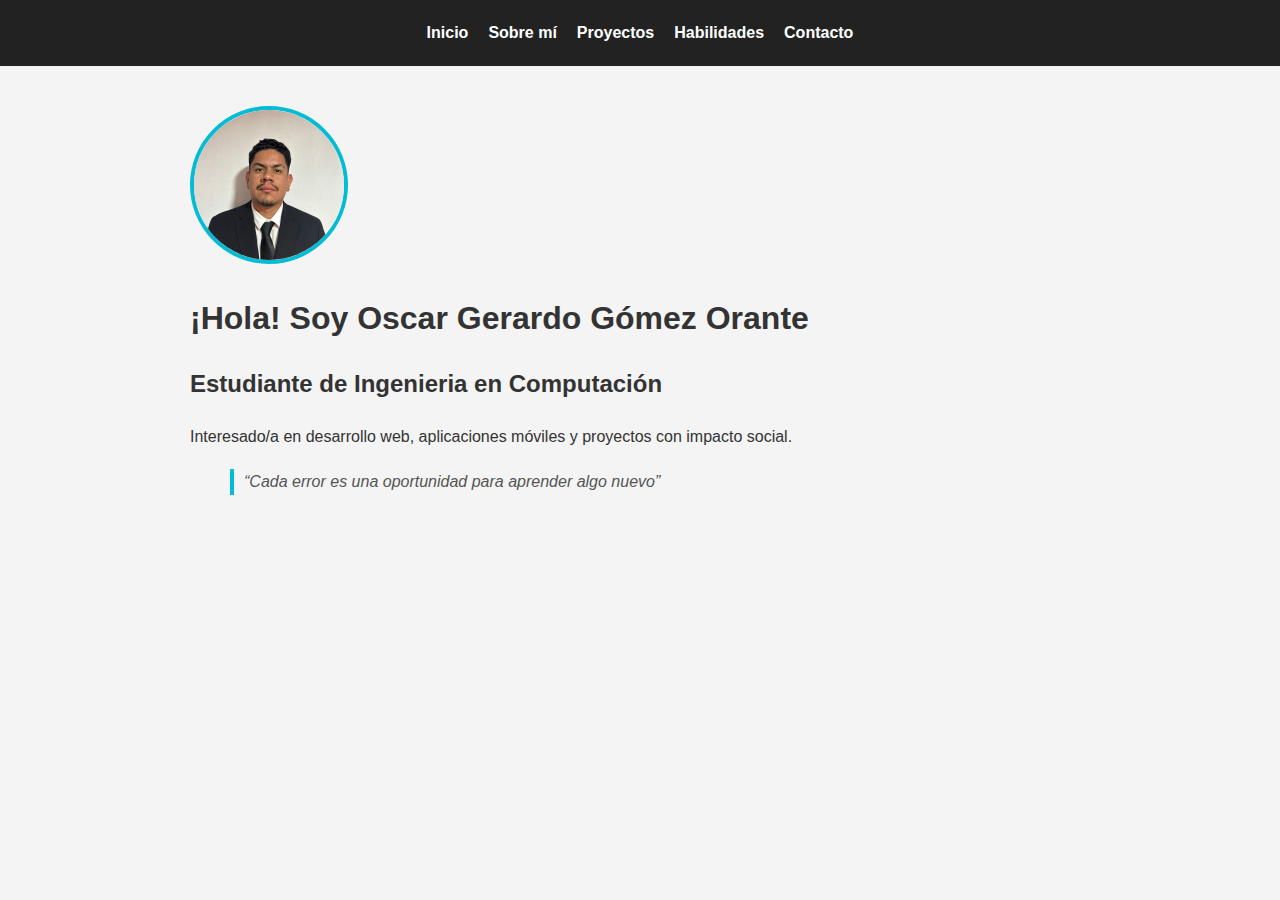
<file: index.html>
<!DOCTYPE html>
<html lang="es">
<head>
  <meta charset="UTF-8">
  <title>Inicio</title>
  <link rel="stylesheet" href="style.css">
</head>
<body>
<header>
  <nav>
    <ul>
      <li><a href="index.html">Inicio</a></li>
      <li><a href="about.html">Sobre mí</a></li>
      <li><a href="projects.html">Proyectos</a></li>
      <li><a href="skills.html">Habilidades</a></li>
      <li><a href="contact.html">Contacto</a></li>
    </ul>
  </nav>
</header>
<main class="inicio">
  <img src="yo.jpg" alt="Foto profesional" class="avatar">
  <h1>¡Hola! Soy Oscar Gerardo Gómez Orante</h1>
  <h2>Estudiante de Ingenieria en Computación</h2>
  <p>Interesado/a en desarrollo web, aplicaciones móviles y proyectos con impacto social.</p>
  <blockquote>“Cada error es una oportunidad para aprender algo nuevo”</blockquote>
</main>
<script src="script.js"></script>
</body>
</html>
</file>
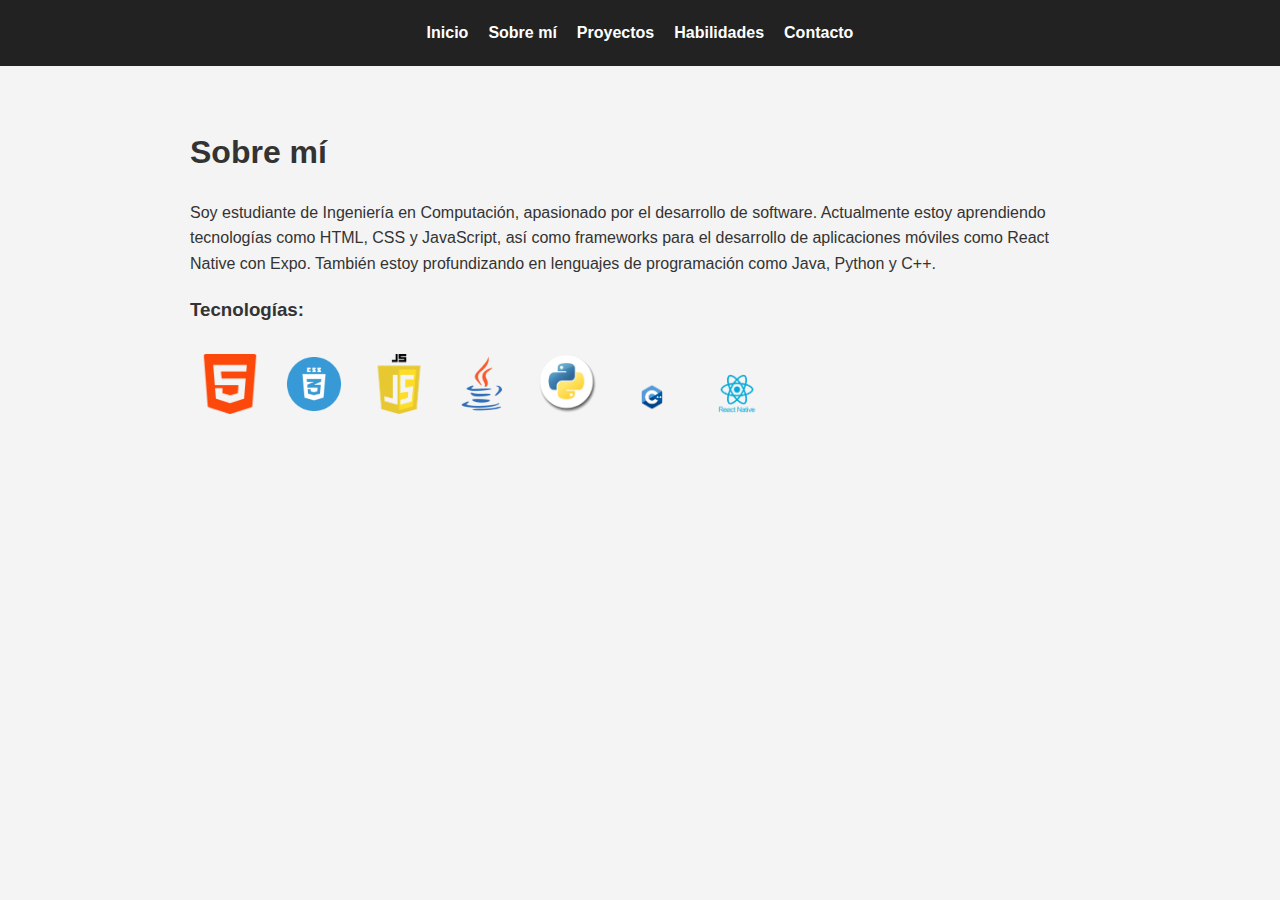
<file: about.html>
<!DOCTYPE html>
<html lang="es">
<head>
  <meta charset="UTF-8">
  <title>Sobre mí</title>
  <link rel="stylesheet" href="style.css">
</head>
<body>
<header>
  <nav>
    <ul>
      <li><a href="index.html">Inicio</a></li>
      <li><a href="about.html">Sobre mí</a></li>
      <li><a href="projects.html">Proyectos</a></li>
      <li><a href="skills.html">Habilidades</a></li>
      <li><a href="contact.html">Contacto</a></li>
    </ul>
  </nav>
</header>
<main>
  <h1>Sobre mí</h1>
  <p>Soy estudiante de Ingeniería en Computación, apasionado por el desarrollo de software. Actualmente estoy aprendiendo tecnologías como HTML, CSS y JavaScript, así como frameworks para el desarrollo de aplicaciones móviles como React Native con Expo. También estoy profundizando en lenguajes de programación como Java, Python y C++.</p>
  <h3>Tecnologías:</h3>
  <div class="logos">
    <img src="html.png" alt="HTML">
    <img src="css.png" alt="CSS">
    <img src="js.png" alt="JavaScript">
    <img src="java.png" alt="HTML">
    <img src="python.png" alt="CSS">
    <img src="c.png" alt="JavaScript">
    <img src="reactNative.png" alt="React">
  </div>
</main>
<script src="script.js"></script>
</body>
</html>
</file>
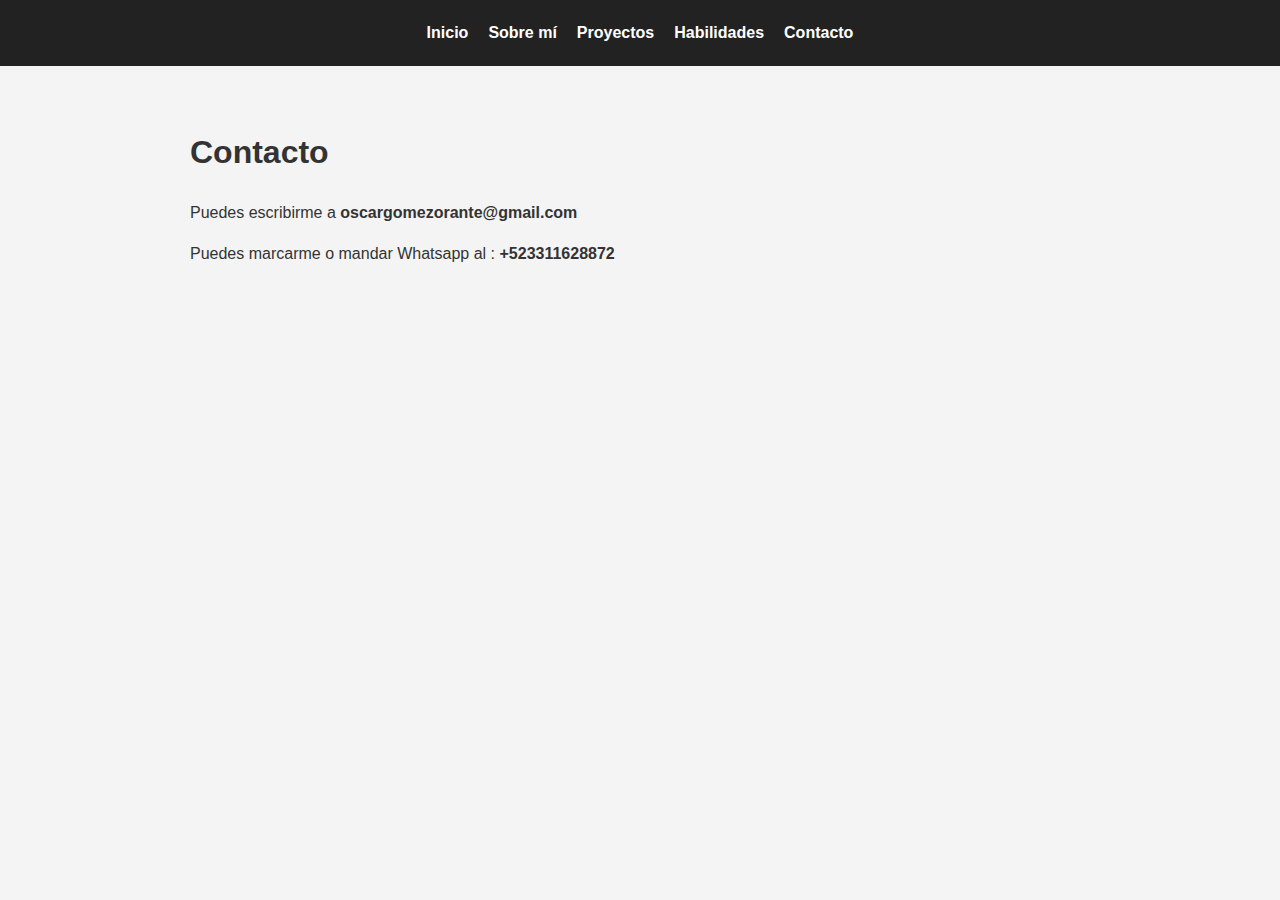
<file: contact.html>
<!DOCTYPE html>
<html lang="es">
<head>
  <meta charset="UTF-8">
  <title>Contacto</title>
  <link rel="stylesheet" href="style.css">
</head>
<body>
<header>
  <nav>
    <ul>
      <li><a href="index.html">Inicio</a></li>
      <li><a href="about.html">Sobre mí</a></li>
      <li><a href="projects.html">Proyectos</a></li>
      <li><a href="skills.html">Habilidades</a></li>
      <li><a href="contact.html">Contacto</a></li>
    </ul>
  </nav>
</header>
<main>
  <h1>Contacto</h1>
  <p>Puedes escribirme a <strong>oscargomezorante@gmail.com</strong></p>
  <p>Puedes marcarme o mandar Whatsapp al : <strong>+523311628872</strong></p>

</main>
<script src="script.js"></script>
</body>
</html>
</file>
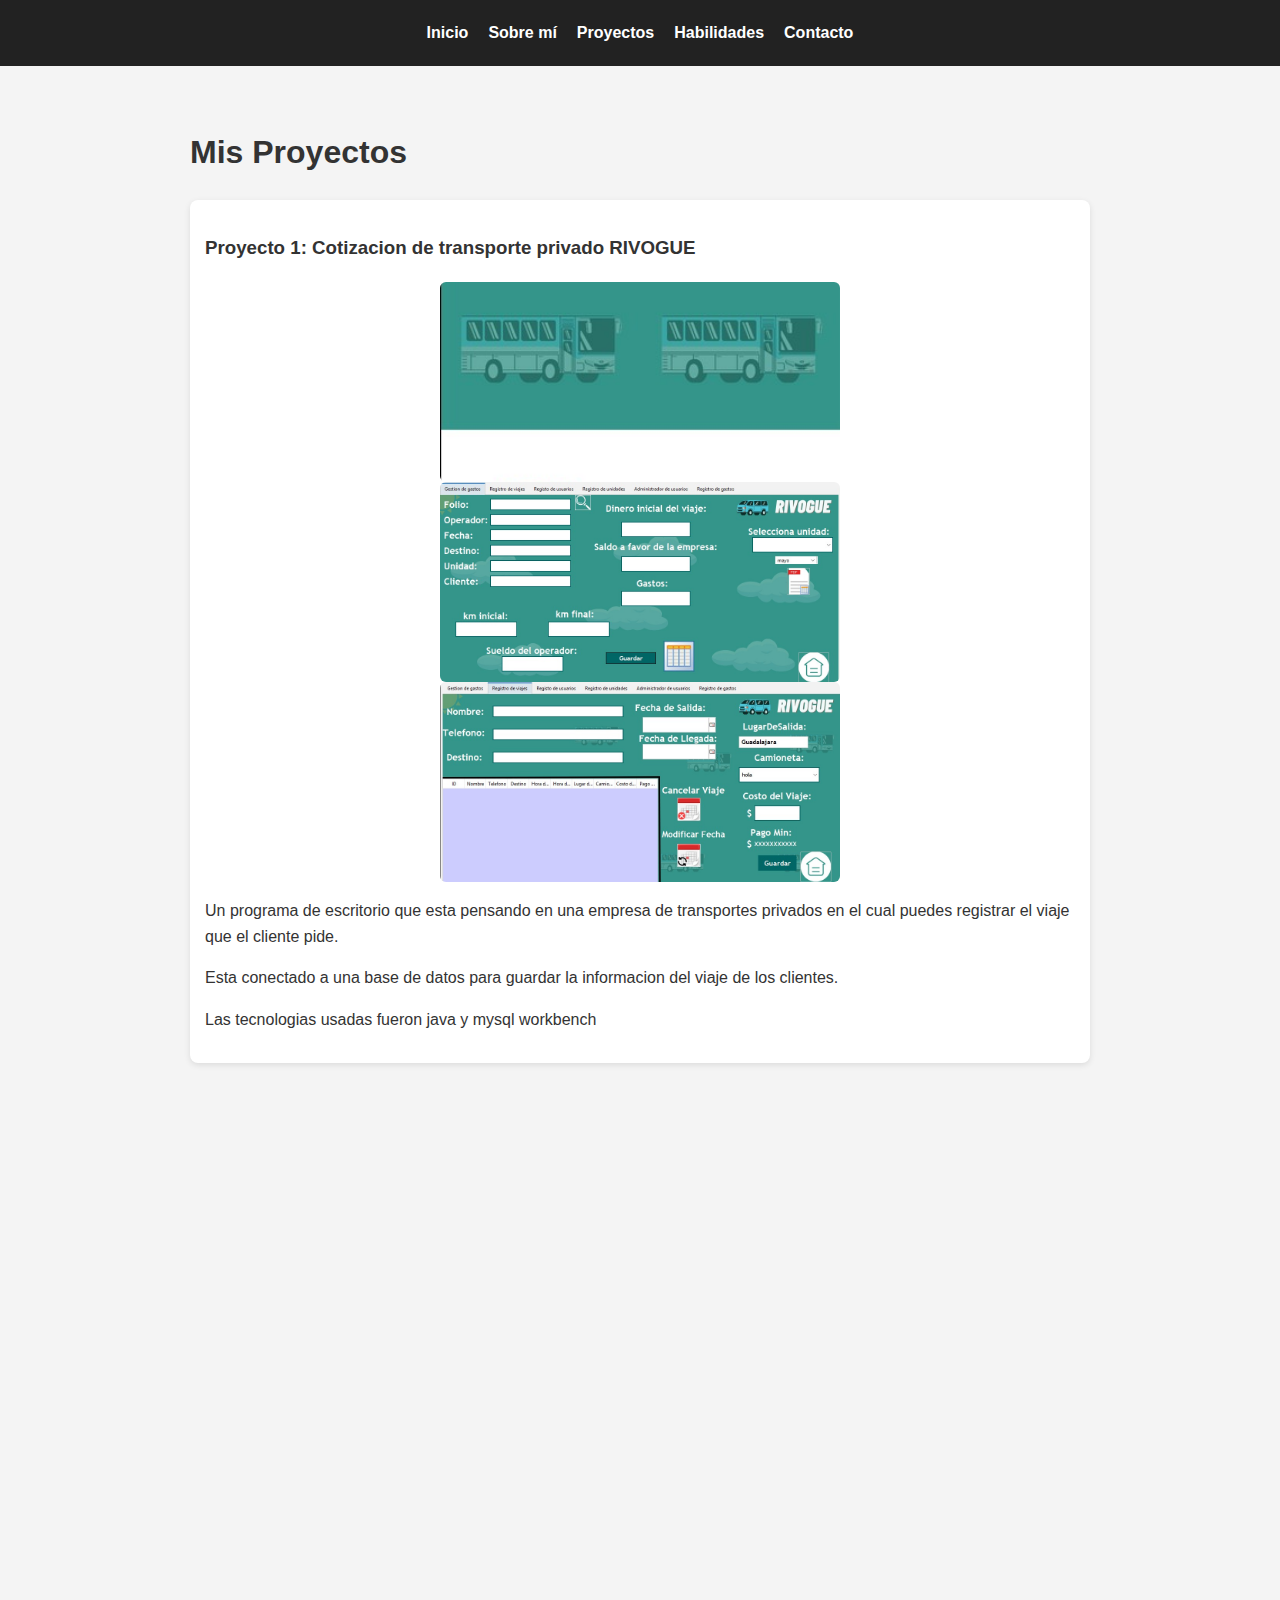
<file: projects.html>
<!DOCTYPE html>
<html lang="es">
<head>
  <meta charset="UTF-8">
  <title>Proyectos</title>
  <link rel="stylesheet" href="style.css">
</head>
<body>
<header>
  <nav>
    <ul>
      <li><a href="index.html">Inicio</a></li>
      <li><a href="about.html">Sobre mí</a></li>
      <li><a href="projects.html">Proyectos</a></li>
      <li><a href="skills.html">Habilidades</a></li>
      <li><a href="contact.html">Contacto</a></li>
    </ul>
  </nav>
</header>
<main>
  <h1>Mis Proyectos</h1>
  <div class="proyecto">
    <h3>Proyecto 1: Cotizacion de transporte privado RIVOGUE</h3>
    <img src="modular3.jpg" alt="RIVOGUE" style="width: 100%; max-width: 400px; display: block; margin: 0 auto;">
    <img src="modular4.jpg" alt="RIVOGUE" style="width: 100%; max-width: 400px; display: block; margin: 0 auto;">
    <img src="modular5.jpg" alt="RIVOGUE" style="width: 100%; max-width: 400px; display: block; margin: 0 auto;">
    <p>Un programa de escritorio que esta pensando en una empresa de transportes privados en el cual puedes registrar el viaje que el cliente pide.</p>
    <p>Esta conectado a una base de datos para guardar la informacion del viaje de los clientes.</p>
    <p>Las tecnologias usadas fueron java y mysql workbench</p>
  </div>
  <div class="proyecto">
    <h3>Proyecto 2: Punto de venta con prediccion de ventas.</h3>
    <img src="prediccion1.png" alt="prediccion" style="width: 100%; max-width: 400px; display: block; margin: 0 auto;">
    <img src="prediccion2.png" alt="prediccion" style="width: 100%; max-width: 400px; display: block; margin: 0 auto;">
    <p>Una pagina web que esta destinado a un local que vende botanas y dulces en el cual se le hizo un punto de venta pero con la ventaja de que tiene una prediccion de ventas semanales totales.</p>
    <p>Las tecnologias a usar fueron html,css,javascript y boostrap acompañado de un sistema inteligente basado en una rama del Machine Learnin que es regresion lineal la cual tiene una rama sobre regresion polinomial ya que se desarrollaba mejor la prediccion con ese tipo de regresion.</p>
  </div>
  <div class="proyecto">
    <h3>Proyecto 3: Juego Run Bruja Run  </h3>
    <img src="bruja1.png" alt="Juego" style="width: 100%; max-width: 400px; display: block; margin: 0 auto;">
    <img src="bruja2.png" alt="Juego" style="width: 100%; max-width: 400px; display: block; margin: 0 auto;">
    <p>Juego basado en los primeros juegos hechos en la computadora tipo arcade con la idea principal era idealizarse con la logica de como hacer videojuegos y al final se logro un juego donde una bruja dispara bolas de energia hacia los esqueletos que son sus enemigos, al momento de matar ciertos enemgios sale el jefe final que le ganas disparandole 5 veces, la bruja solo tiene 3 vidas.</p>
    <p>Las tecnologias usadas fueron python y pygame junto con cocos2d.</p>
  </div>
  <div class="proyecto">
    <h3>Proyecto 4: Juego -BrincaFrijol-</h3>
    <img src="juego1.png" alt="Juego2" style="width: 100%; max-width: 400px; display: block; margin: 0 auto;">
    <img src="juego2.png" alt="Juego2" style="width: 100%; max-width: 400px; display: block; margin: 0 auto;">
    <p>Un juego hecho con unity con basado en algun juego ya existente pero que no sea igual.</p>
    <p>El juego fue basado en Geometry Dash y ahora es un frijol que no debe de caer o golpear los objetos pero esta vez hay enemigos que son tortillas que si los tocas te hacen taco de frijol.</p>
  </div>
</main>
<script src="script.js"></script>
</body>
</html>
</file>
<file: style.css>
/* style.css */
body {
    font-family: 'Segoe UI', sans-serif;
    margin: 0;
    padding: 0;
    line-height: 1.6;
    background-color: #f4f4f4;
    color: #333;
  }
  
  header {
    background: #222;
    color: #fff;
    padding: 10px 0;
    position: sticky;
    top: 0;
    z-index: 1000;
  }
  
  nav ul {
    list-style: none;
    display: flex;
    justify-content: center;
    flex-wrap: wrap;
    padding: 0;
    margin: 0;
  }
  
  nav ul li {
    margin: 10px;
  }
  
  nav ul li a {
    color: white;
    text-decoration: none;
    font-weight: bold;
    transition: color 0.3s;
  }
  
  nav ul li a:hover {
    color: #00bcd4;
  }
  
  main {
    padding: 40px 20px;
    max-width: 900px;
    margin: auto;
  }
  
  .avatar {
    width: 150px;
    height: 150px;
    border-radius: 50%;
    object-fit: cover;
    border: 4px solid #00bcd4;
    transition: transform 0.3s;
  }
  .avatar:hover {
    transform: scale(1.05);
  }
  
  blockquote {
    font-style: italic;
    margin-top: 20px;
    color: #555;
    border-left: 4px solid #00bcd4;
    padding-left: 10px;
  }
  
  .proyecto {
    margin-bottom: 30px;
    background: #fff;
    padding: 15px;
    border-radius: 8px;
    box-shadow: 0 2px 6px rgba(0,0,0,0.1);
    transition: transform 0.3s;
  }
  .proyecto:hover {
    transform: scale(1.02);
  }
  
  .proyecto img {
    width: 100%;
    max-height: 200px;
    object-fit: cover;
    border-radius: 6px;
  }
  
  .logos img {
    width: 60px;
    margin: 10px;
    transition: transform 0.3s;
  }
  .logos img:hover {
    transform: scale(1.2);
  }
  
  /* Responsive */
  @media (max-width: 600px) {
    nav ul {
      flex-direction: column;
      align-items: center;
    }
  
    .avatar {
      width: 100px;
      height: 100px;
    }
  
    .logos img {
      width: 40px;
    }
  }
</file>
